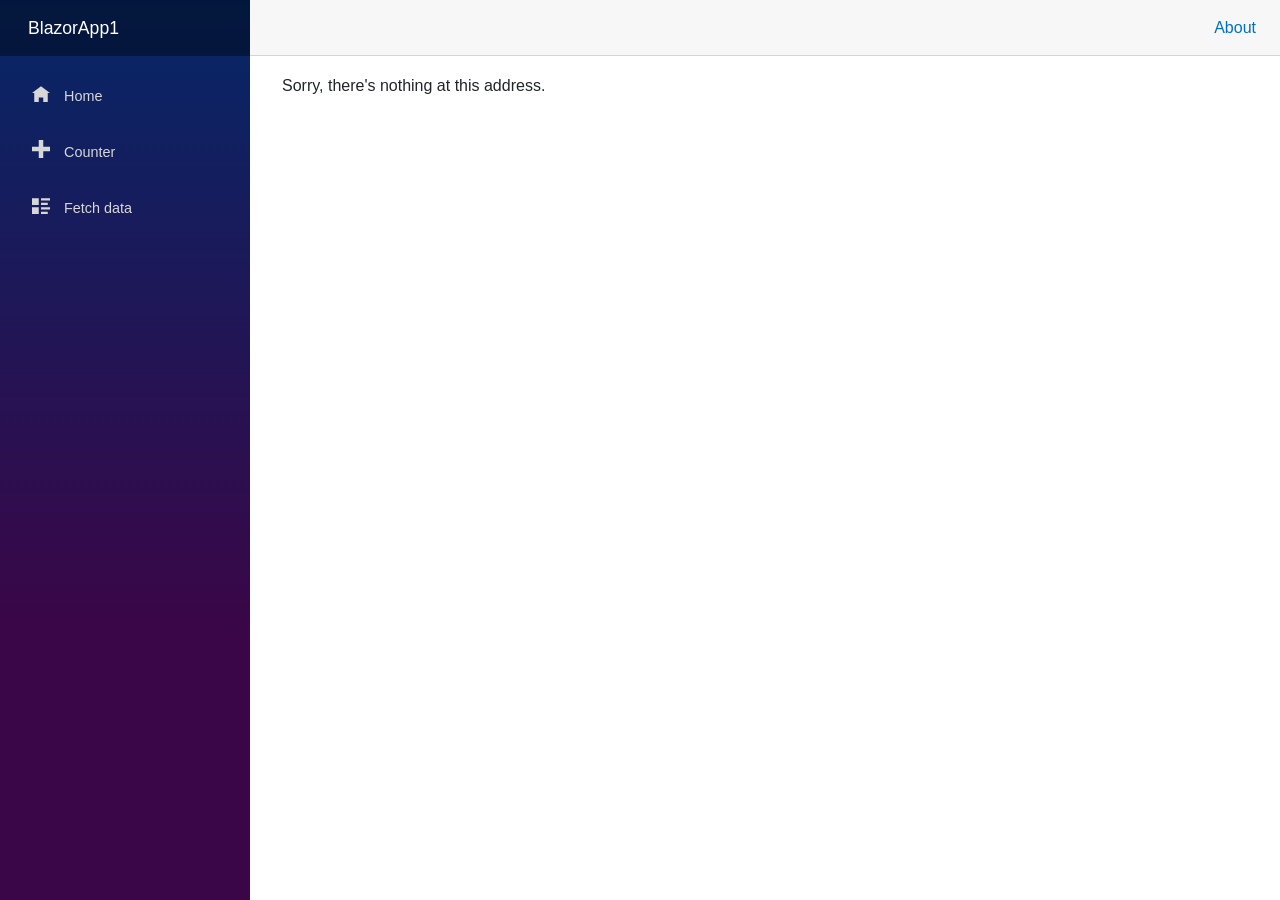
<file: src/BlazorApp1/wwwroot/index.html>
<!DOCTYPE html>
<html lang="en">

<head>
    <meta charset="utf-8" />
    <meta name="viewport" content="width=device-width, initial-scale=1.0, maximum-scale=1.0, user-scalable=no" />
    <title>BlazorApp1</title>
    <base href="/" />
    <link href="css/bootstrap/bootstrap.min.css" rel="stylesheet" />
    <link href="css/app.css" rel="stylesheet" />
    <link rel="icon" type="image/png" href="favicon.png" />
    <link href="BlazorApp1.styles.css" rel="stylesheet" />
</head>

<body>
    <div id="app">
        <svg class="loading-progress">
            <circle r="40%" cx="50%" cy="50%" />
            <circle r="40%" cx="50%" cy="50%" />
        </svg>
        <div class="loading-progress-text"></div>
    </div>

    <div id="blazor-error-ui">
        An unhandled error has occurred.
        <a href="" class="reload">Reload</a>
        <a class="dismiss">🗙</a>
    </div>
    <script src="_framework/blazor.webassembly.js"></script>
</body>

</html>
</file>
<file: src/BlazorApp1/wwwroot/css/app.css>
@import url('open-iconic/font/css/open-iconic-bootstrap.min.css');

html, body {
    font-family: 'Helvetica Neue', Helvetica, Arial, sans-serif;
}

h1:focus {
    outline: none;
}

a, .btn-link {
    color: #0071c1;
}

.btn-primary {
    color: #fff;
    background-color: #1b6ec2;
    border-color: #1861ac;
}

.btn:focus, .btn:active:focus, .btn-link.nav-link:focus, .form-control:focus, .form-check-input:focus {
  box-shadow: 0 0 0 0.1rem white, 0 0 0 0.25rem #258cfb;
}

.content {
    padding-top: 1.1rem;
}

.valid.modified:not([type=checkbox]) {
    outline: 1px solid #26b050;
}

.invalid {
    outline: 1px solid red;
}

.validation-message {
    color: red;
}

#blazor-error-ui {
    background: lightyellow;
    bottom: 0;
    box-shadow: 0 -1px 2px rgba(0, 0, 0, 0.2);
    display: none;
    left: 0;
    padding: 0.6rem 1.25rem 0.7rem 1.25rem;
    position: fixed;
    width: 100%;
    z-index: 1000;
}

    #blazor-error-ui .dismiss {
        cursor: pointer;
        position: absolute;
        right: 0.75rem;
        top: 0.5rem;
    }

.blazor-error-boundary {
    background: url([data-uri]) no-repeat 1rem/1.8rem, #b32121;
    padding: 1rem 1rem 1rem 3.7rem;
    color: white;
}

    .blazor-error-boundary::after {
        content: "An error has occurred."
    }

.loading-progress {
    position: relative;
    display: block;
    width: 8rem;
    height: 8rem;
    margin: 20vh auto 1rem auto;
}

    .loading-progress circle {
        fill: none;
        stroke: #e0e0e0;
        stroke-width: 0.6rem;
        transform-origin: 50% 50%;
        transform: rotate(-90deg);
    }

        .loading-progress circle:last-child {
            stroke: #1b6ec2;
            stroke-dasharray: calc(3.141 * var(--blazor-load-percentage, 0%) * 0.8), 500%;
            transition: stroke-dasharray 0.05s ease-in-out;
        }

.loading-progress-text {
    position: absolute;
    text-align: center;
    font-weight: bold;
    inset: calc(20vh + 3.25rem) 0 auto 0.2rem;
}

    .loading-progress-text:after {
        content: var(--blazor-load-percentage-text, "Loading");
    }
</file>
